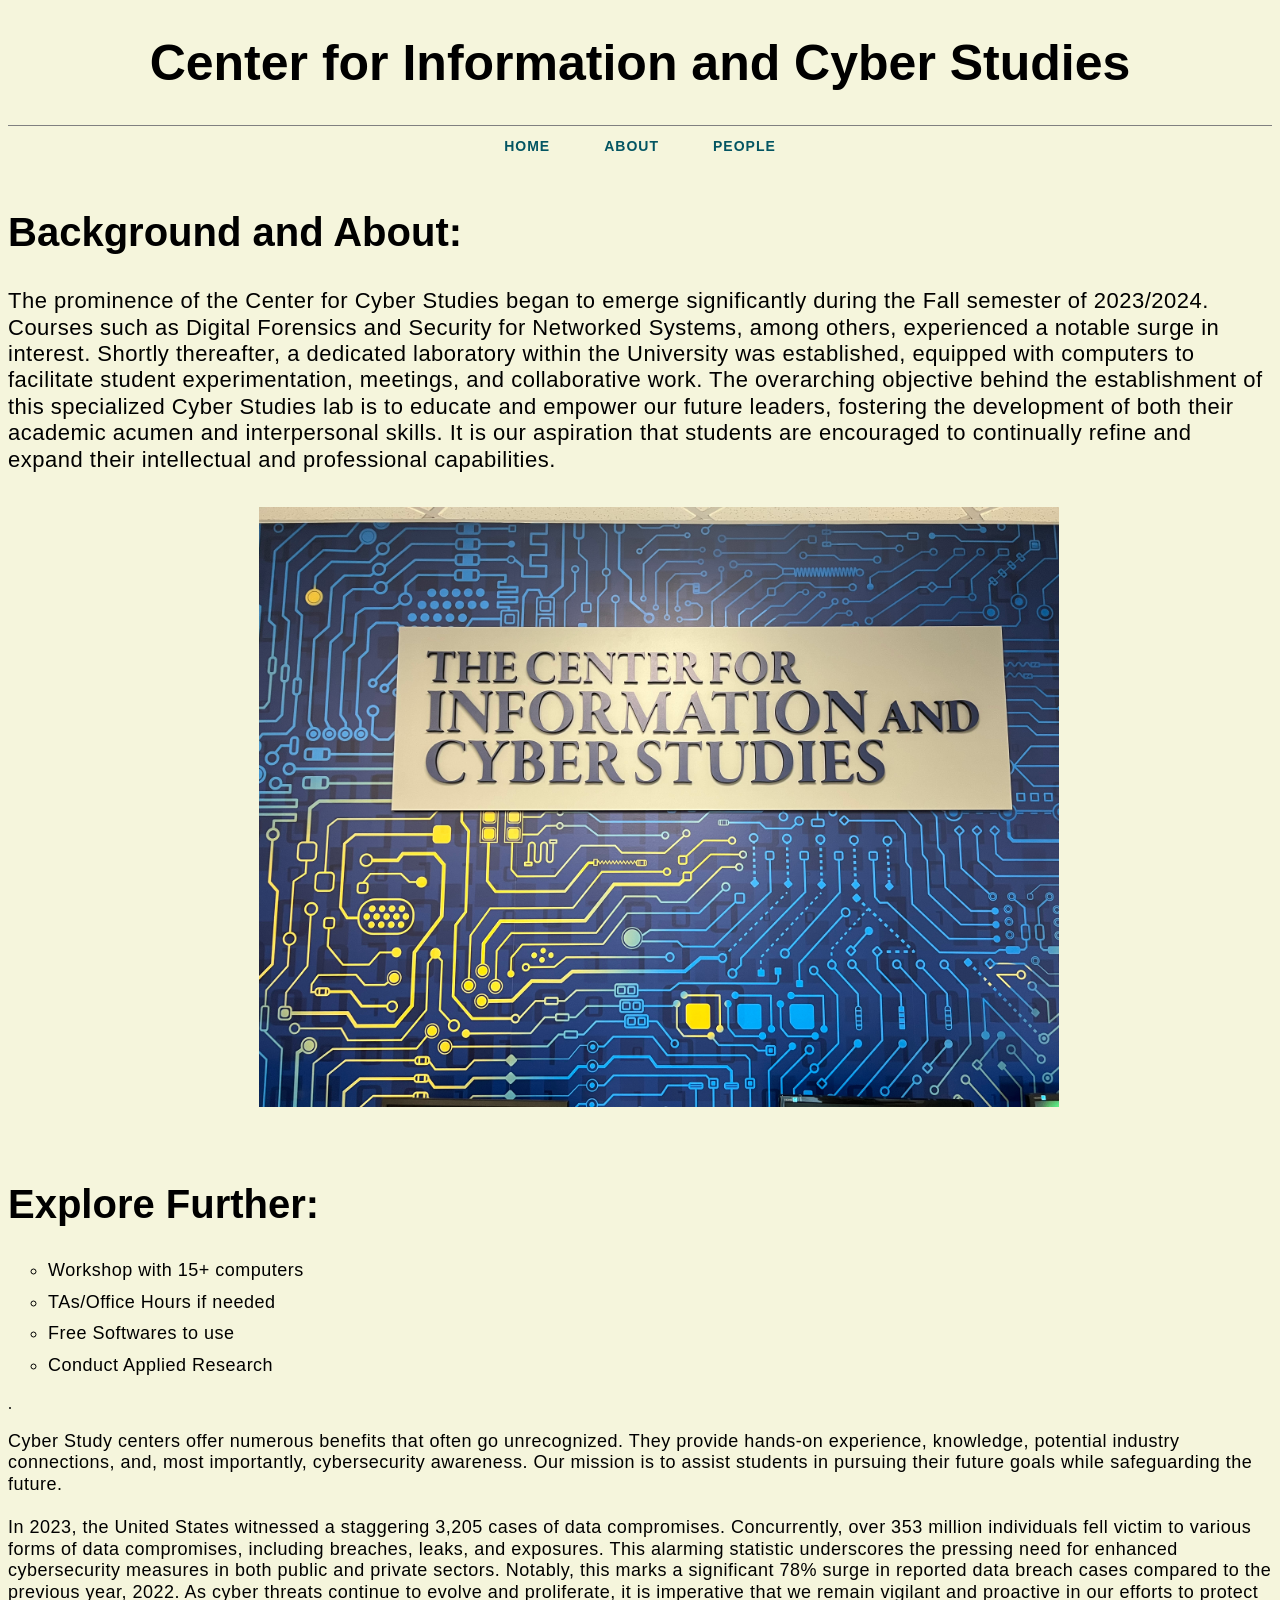
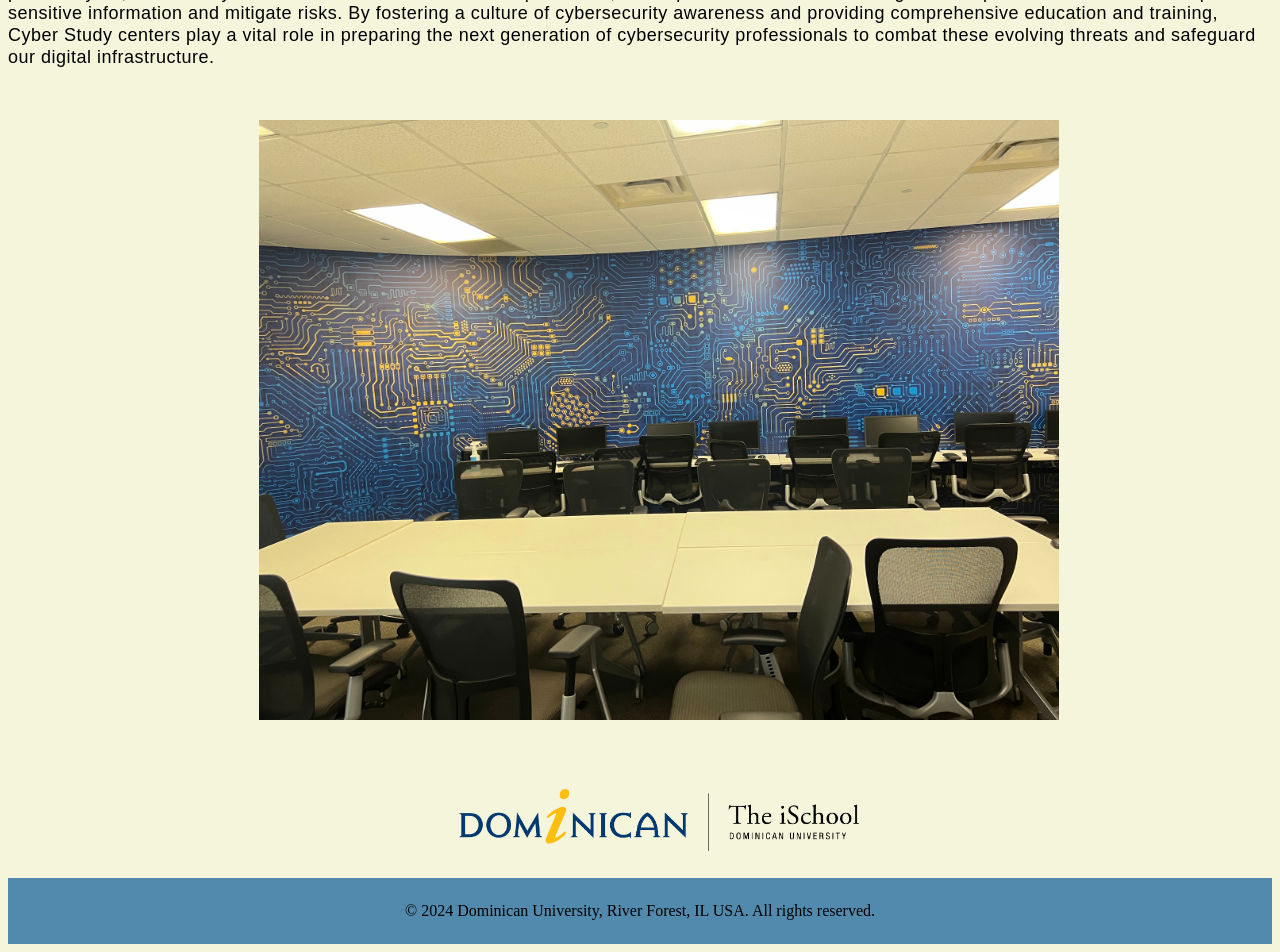
<file: about.html>
<!DOCTYPE html>
<html lang="en">
  <head>
    <title>  Center for Information and Cyber Studies </title>
    <link rel="stylesheet"href="FinalStyles.css">
    <meta name="viewport" content="width=device-width, initial-scale=1">
  </head>
  <body>
    <header>
      <h1 id="site-title"> Center for Information and Cyber Studies </h1>
      <nav>
        <ul>
          <li><a href="index.html"> Home </a> </li>
          <li><a href="about.html"> About </a> </li>
          <li><a href="people.html"> People </a> </li>
        </ul>
      </nav>
    </header>
    <article>
      <h1 id="about-title"> Background and About: </h1>

<p id="about-p1">  The prominence of the Center for Cyber Studies began to emerge significantly during the Fall semester of 2023/2024. Courses such as Digital Forensics and Security for Networked Systems, among others, experienced a notable surge in interest. 
  Shortly thereafter, a dedicated laboratory within the University was established, equipped with computers to facilitate student experimentation, meetings, and collaborative work.
  The overarching objective behind the establishment of this specialized Cyber Studies lab is to educate and empower our future leaders, fostering the development of both their academic acumen and interpersonal skills.
  It is our aspiration that students are encouraged to continually refine and expand their intellectual and professional capabilities.
   </p>

      <figure class="main-image2">
<img alt="Picture of Chicago, Illinois" src= "sign.jpeg" width="800" height="900" />
</figure>
    </article>

    <h2 id="about-title2"> Explore Further: </h2>
        <p id="about-p2"><ul>
            <li> Workshop with 15+ computers </li>
            <li> TAs/Office Hours if needed </li>
            <li> Free Softwares to use </li>
            <li> Conduct Applied Research </li>
        </ul>.
      </p>

        <p id="about-p3"> Cyber Study centers offer numerous benefits that often go unrecognized.
          They provide hands-on experience, knowledge, potential industry connections, and, most importantly, cybersecurity awareness. 
          Our mission is to assist students in pursuing their future goals while safeguarding the future.<br> <br> In 2023, the United States witnessed a staggering 3,205 cases of data compromises. 
          Concurrently, over 353 million individuals fell victim to various forms of data compromises, including breaches, leaks, and exposures. 
          This alarming statistic underscores the pressing need for enhanced cybersecurity measures in both public and private sectors.
          Notably, this marks a significant 78% surge in reported data breach cases compared to the previous year, 2022.
          As cyber threats continue to evolve and proliferate, it is imperative that we remain vigilant and proactive in our efforts to protect sensitive information and mitigate risks.
          By fostering a culture of cybersecurity awareness and providing comprehensive education and training, Cyber Study centers play a vital role in preparing the next generation of cybersecurity professionals to combat these evolving threats and safeguard our digital infrastructure.

 </br> </br> </p>
    </div>

    <figure class="main-image">
<img alt="Picture of DU Logo" src= "lab.jpeg" width="800" height="900"/>
</figure>
  </article>


  <figure class="footer-image">
 <img alt="Picture of DU footer" src= "dulogo.png" width="400" height="250" />
</figure>

    <footer>
        <p> © 2024 Dominican University, River Forest, IL USA. All rights reserved.</p>
    </footer>

  </body>
</html>
</file>
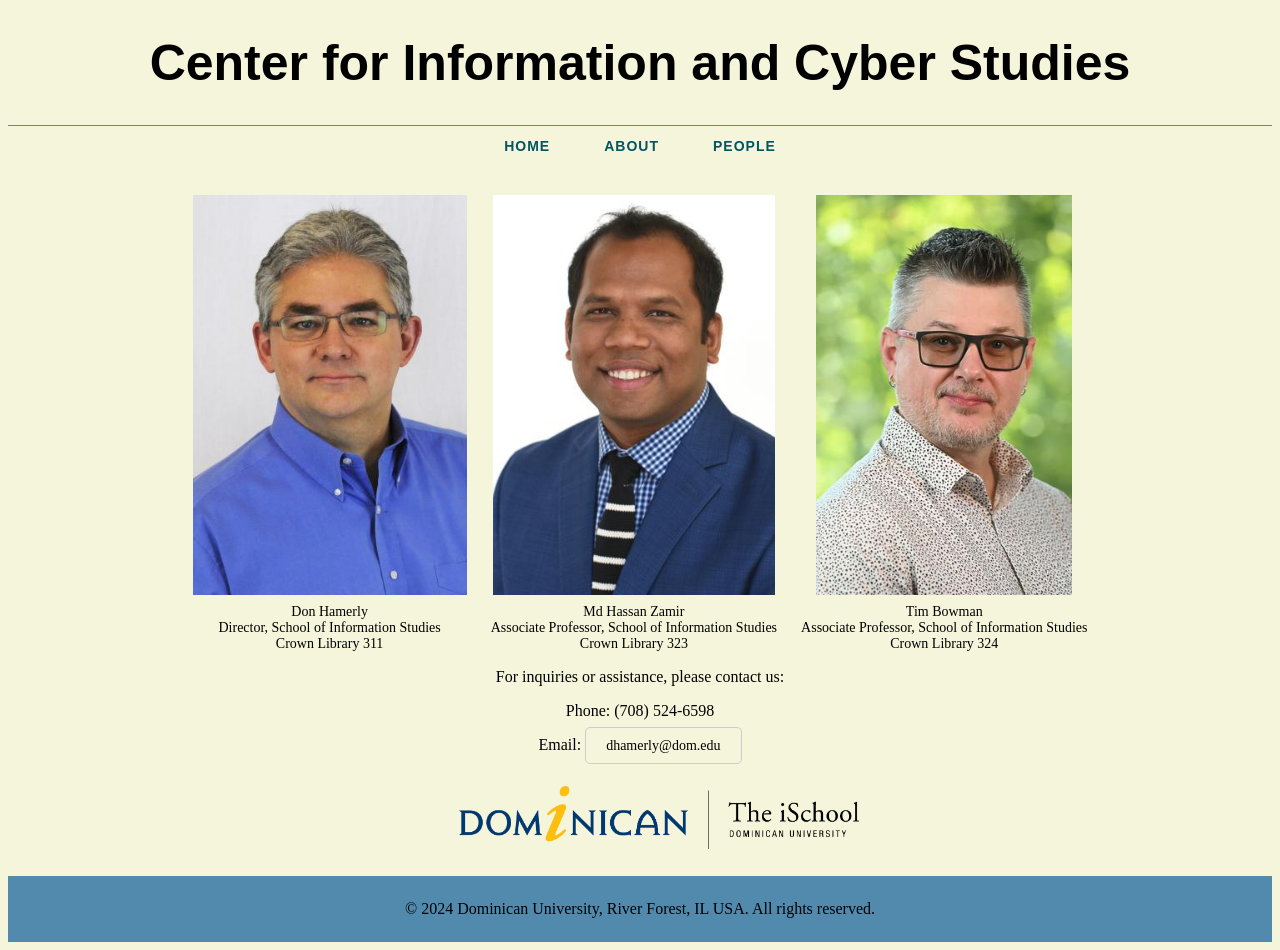
<file: people.html>
<!DOCTYPE html>
<html lang="en">
  <head>
    <title>  Center for Information and Cyber Studies </title>
    <link rel="stylesheet"href="FinalStyles.css">
    <meta name="viewport" content="width=device-width, initial-scale=1">
  </head>
  <body>
    <header>
      <h1 id="site-title"> Center for Information and Cyber Studies </h1>
      <nav>
        <ul>
          <li><a href="index.html"> Home </a> </li>
          <li><a href="about.html"> About </a> </li>
          <li><a href="people.html"> People </a> </li>
        </ul>
      </nav>
    </header>
    <article>
    

    <div class="image-container">
    <figure>
        <img alt="Director" src= "profhamerly.jpg"/>
        <figcaption class="caption"> Don Hamerly <br> Director, School of Information Studies <br> Crown Library 311 </br> </figcaption>
    </figure>
    <figure>
      <img alt="Advisor" src= "profzamir.jpg"/>

        <figcaption class="caption"> Md Hassan Zamir <br> Associate Professor, School of Information Studies <br> Crown Library 323 </br> </figcaption>
    </figure>
    <figure>
      <img alt="Advisor" src= "profbowman.jpg"/>
        <figcaption class="caption">Tim Bowman <br> Associate Professor, School of Information Studies <br> Crown Library 324 </br> </figcaption>
    </figure>
    </article>

    <div class="contact-container">
    <div class="contact-info">
        <p>For inquiries or assistance, please contact us:</p>
        <p>Phone: (708) 524-6598</p>
        <p>Email: <span id="email-placeholder" class="email-placeholder">dhamerly@dom.edu</span></p>
    </div>
    </div>

    <figure class="footer-image">
    <img alt="Picture of DU Footer" src= "dulogo.png" width="400" height="250" />
  </figure>

    <footer>
        <p> © 2024 Dominican University, River Forest, IL USA. All rights reserved.</p>
    </footer>

  </body>
</html>
</file>
<file: FinalStyles.css>
body {
  background-color:  beige;
}

h1#site-title {
  color: black;
  font-family: arial;
  font-size: 50px;
  text-align: center;
}
h1#article-title {
  color: black;
  font-family: arial;
  font-size: 40px;
  text-align: center;

}
h1#about-title {
  color: black;
  font-family: arial;
  font-size: 40px;
  text-align: left;

}
h2#about-title2 {
  color: black;
  font-family: arial;
  font-size: 40px;
  text-align: left;

}

h3#about-title3 {
  color: black;
  font-family: arial;
  font-size: 40px;
  text-align: left;

}

h1#people-title {
  color: black;
  font-family: arial;
  font-size: 40px;
  text-align: center;
}

p#home-p1 {
  color: black;
  font-family: arial;
  font-size: 22px;
  line-height: 1.2;
  letter-spacing: .5px;

  font-size: 22px; /* Adjust the font size as needed */
            line-height: 1.2; /* Adjust the line height to improve readability */
            margin: 0 auto; /* Center the paragraph horizontally */
            max-width: 800px; /* Limit the width of the paragraph for readability */
}

p#about-p1 {
  color: black;
  font-family: arial;
  font-size: 22px;
  line-height: 1.2;
  letter-spacing: .5px;
  text-align: left;


}

p#about-p2 {
  text-align: left;
  color: green;
  font-family: arial;
  font-size: 18px;
  line-height: 1.2;
  letter-spacing: .5px;
}

ul {
            list-style-type: circle;; /* Change the bullet point style */
            font-size: 18px;
            font-family: arial;
            font-size: 18px;
            line-height: 1.2;
            letter-spacing: .5px;
        }
        li {
            margin-bottom: 10px;
        }
p#about-p3 {
  text-align: left;
  color: black;
  font-family: arial;
  font-size: 18px;
  line-height: 1.2;
  letter-spacing: .5px;



}
img {
  max-width: 50%;

????

}
 figure{
  font-family: serif;
  font-size: 15px;
}
figure img {
  max-width: 100%;
  height: auto;
  margin-bottom: auto;
  align-items: center;
  justify-content: center;
}

figure.main-image {

  max-width: 100;
  height: auto;
  background: : #8CE38C;

  margin-right: 2px;
  margin-bottom: 32;
  margin-top: auto;
  padding: 12px;
  color: black;

  display: flex;
  justify-content: center;
  align-items: center;
  height: 70vh;



}
figure.main-image2 {

  max-width: 100;
  height: auto;
  background: : #8CE38C;

  margin-right: 2px;
  margin-bottom: 32;
  margin-top: auto;
  padding: 12px;
  color: black;

  display: flex;
  justify-content: center;
  align-items: center;
  height: 70vh;
}

.image-container {
       text-align: center;
   }
   .image-container figure {
       display: inline-block;
       margin: 0 10px; /* Adjust margin as needed */
       text-align: center;
   }
   .image-container img {
       max-width: 300px; /* Adjust maximum width as needed */
       max-height: 400px; /* Adjust maximum height as needed */
   }
   .caption {
       font-size: 14px;
       margin-top: 5px;
   }
figure.second-image {

  max-width: 100;
  height: auto;
  background: : #8CE38C;

  margin-right: 2px;
  margin-bottom: 32;
  margin-top: auto;
  padding: 12px;
  color: black;
}

.image-text {
  display: block; /* Display as block to move it below the image */
        font-size: 14px; /* Font size for the text under images */
        color: #666; /* Text color for the text under images */
        margin-top: 5px; /* Add margin to create space between image and text */
        text-align: center; /* Center align the text */
    }

    .contact-container {
        text-align: center;
    }
    .contact-info {
        margin-bottom: 20px;
    }
    .email-placeholder {
        border: 1px solid #ccc;
        padding: 10px 20px;
        font-size: 14px;
        border-radius: 5px;
        width: 250px;
        max-width: 100%;
        box-sizing: border-box;
    }
nav ul {
  list-style: none;
  padding-left: 0;
  border-top: 1px solid Grey;
}
  @media all and (min-width: 400px) {
    nav ul {
      display: flex;
      justify-content: center;
      gap: 30px;

    }
  }
nav ul li {

}
nav ul li a {
  color: #035562;
  text-decoration: none;
  padding: 12px;
  display: block;
  text-transform: uppercase;
  font-size: 14px;
  font-weight: bold;
  letter-spacing: 1px;
}
nav ul li a: hover {
  border-bottom: 3px solid black;
  padding-bottom: 9px;
}

figure.footer-image {
  max-width: 100;
  height: auto;
  background: : #8CE38C;

  margin-right: 2px;
  margin-bottom: 32;
  margin-top: auto;
  padding: 12px;
  color: black;

  display: flex;
  justify-content: center;
  align-items: center;

}
footer {
    background-color: #528AAE;
    padding: .5em;
    text-align: center;
}
</file>
